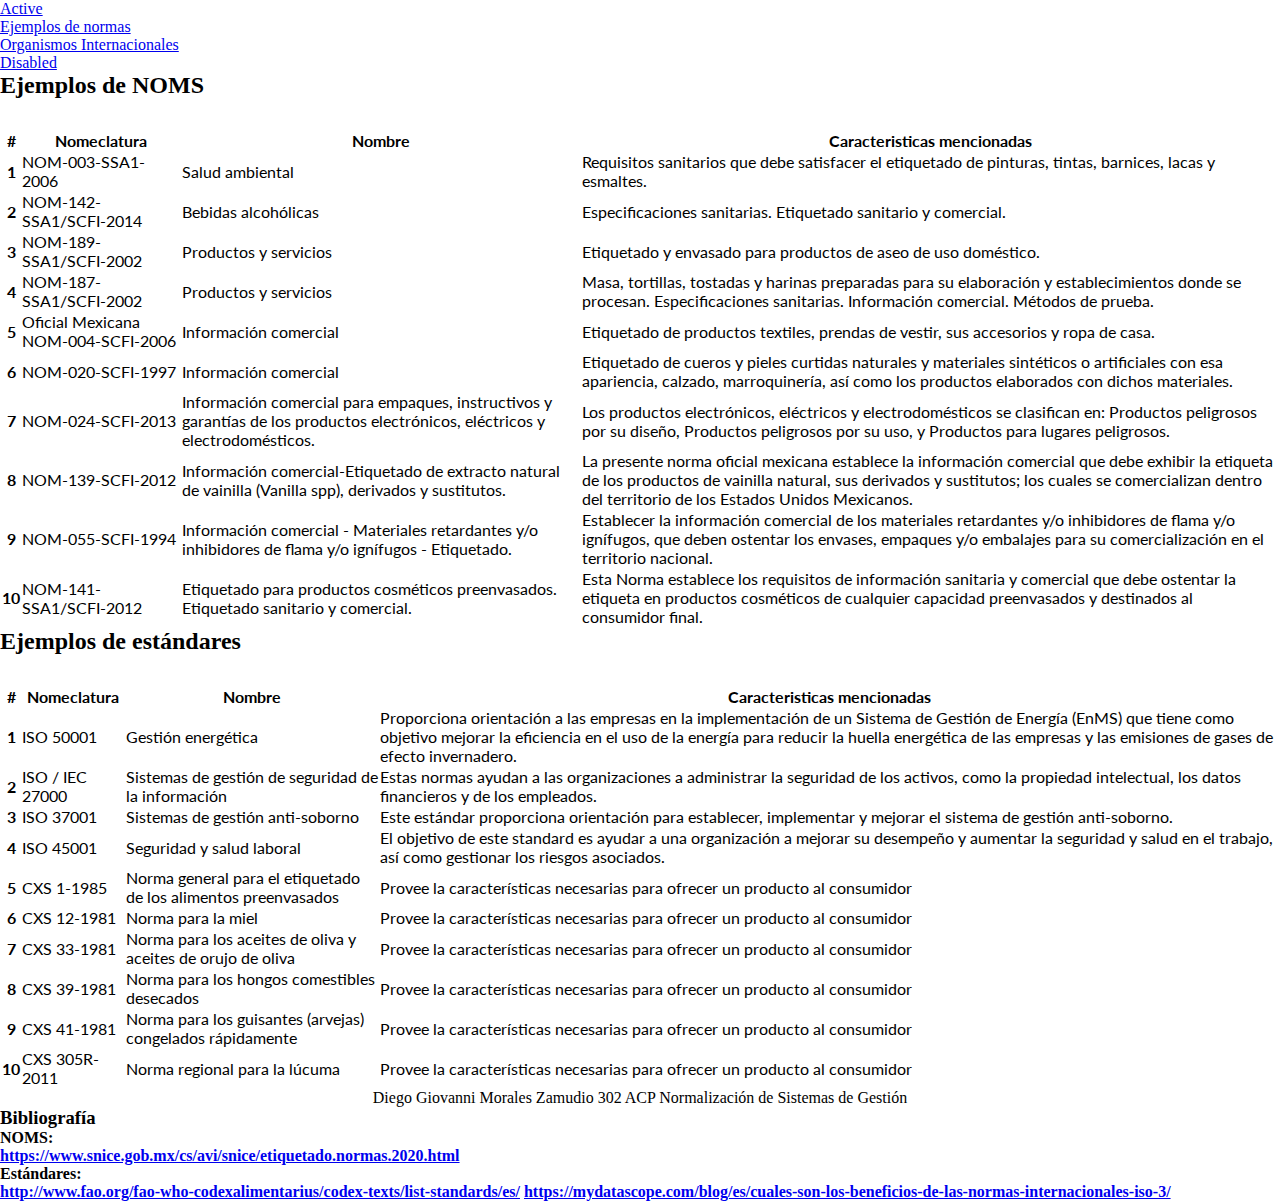
<file: ejemplos_de_normas.html>
<!DOCTYPE html>
<html lang="en">

<head>
    <meta charset="UTF-8">
    <meta http-equiv="X-UA-Compatible" content="IE=edge">
    <meta name="viewport" content="width=device-width, initial-scale=1.0">
    <link href="https://cdn.jsdelivr.net/npm/bootstrap@5.0.0-beta2/dist/css/bootstrap.min.css" rel="stylesheet"
        integrity="sha384-BmbxuPwQa2lc/FVzBcNJ7UAyJxM6wuqIj61tLrc4wSX0szH/Ev+nYRRuWlolflfl" crossorigin="anonymous">
    <link rel="stylesheet" href="main.css">
    <link rel="preconnect" href="https://fonts.gstatic.com">
    <link href="https://fonts.googleapis.com/css2?family=Lato&display=swap" rel="stylesheet">
    <link rel="preconnect" href="https://fonts.gstatic.com">
    <link href="https://fonts.googleapis.com/css2?family=Merriweather&display=swap" rel="stylesheet">
</head>

<body>

    <header class="menu">
        <ul class="nav justify-content-center">
            <li class="nav-item">
                <a class="nav-link active" aria-current="page" href="#">Active</a>
            </li>
            <li class="nav-item">
                <a class="nav-link" href="ejemplos_de_normas.html" target="blank">Ejemplos de normas</a>
            </li>
            <li class="nav-item">
                <a class="nav-link" href="index.html">Organismos Internacionales</a>
            </li>
            <li class="nav-item">
                <a class="nav-link disabled" href="#" tabindex="-1" aria-disabled="true">Disabled</a>
            </li>
        </ul>
    </header>



    <h2>Ejemplos de NOMS</h2>

    <table class="table table-bordered border-primary">
        <thead>
            <tr>
                <th scope="col">#</th>
                <th scope="col">Nomeclatura</th>
                <th scope="col">Nombre</th>
                <th scope="col">Caracteristicas mencionadas</th>
            </tr>
        </thead>
        <tbody>
            <tr>
                <th scope="row">1</th>
                <td>NOM-003-SSA1-2006</td>
                <td>Salud ambiental</td>
                <td>Requisitos sanitarios que debe satisfacer el etiquetado de pinturas, tintas, barnices, lacas y
                    esmaltes.</td>
            </tr>
            <tr>
                <th scope="row">2</th>
                <td>NOM-142-SSA1/SCFI-2014</td>
                <td>Bebidas alcohólicas</td>
                <td> Especificaciones sanitarias. Etiquetado sanitario y comercial.</td>
            </tr>
            <tr>
                <th scope="row">3</th>
                <td>NOM-189-SSA1/SCFI-2002</td>
                <td>Productos y servicios</td>
                <td>Etiquetado y envasado para productos de aseo de uso doméstico.</td>
            </tr>
            <tr>
                <th scope="row">4</th>
                <td> NOM-187-SSA1/SCFI-2002</td>
                <td>Productos y servicios</td>
                <td>Masa, tortillas, tostadas y harinas preparadas para su elaboración y establecimientos donde se
                    procesan. Especificaciones sanitarias. Información comercial. Métodos de prueba.</td>
            </tr>
            <tr>
                <th scope="row">5</th>
                <td>Oficial Mexicana NOM-004-SCFI-2006</td>
                <td>Información comercial</td>
                <td>Etiquetado de productos textiles, prendas de vestir, sus accesorios y ropa de casa.</td>
            </tr>
            <tr>
                <th scope="row">6</th>
                <td>NOM-020-SCFI-1997</td>
                <td>Información comercial</td>
                <td>Etiquetado de cueros y pieles curtidas naturales y materiales sintéticos o artificiales con esa
                    apariencia, calzado, marroquinerí­a, así­ como los productos elaborados con dichos materiales.</td>
            </tr>
            <tr>
                <th scope="row">7</th>
                <td>NOM-024-SCFI-2013</td>
                <td>Información comercial para empaques, instructivos y garantías de los productos electrónicos,
                    eléctricos y electrodomésticos.</td>
                <td>Los productos electrónicos, eléctricos y electrodomésticos se clasifican en:
                    Productos peligrosos por su diseño,
                    Productos peligrosos por su uso, y
                    Productos para lugares peligrosos.</td>
            </tr>
            <tr>
                <th scope="row">8</th>
                <td>NOM-139-SCFI-2012</td>
                <td>Información comercial-Etiquetado de extracto natural de vainilla (Vanilla spp), derivados y
                    sustitutos.</td>
                <td>La presente norma oficial mexicana establece la información comercial que debe exhibir la etiqueta
                    de los productos de vainilla natural, sus derivados y sustitutos; los cuales se comercializan dentro
                    del territorio de los Estados Unidos Mexicanos.</td>
            </tr>
            <tr>
                <th scope="row">9</th>
                <td> NOM-055-SCFI-1994</td>
                <td>Información comercial - Materiales retardantes y/o inhibidores de flama y/o ignífugos - Etiquetado.
                </td>
                <td>Establecer la información comercial de los materiales retardantes y/o inhibidores de flama y/o
                    ignífugos, que deben ostentar los envases, empaques y/o embalajes para su comercialización en el
                    territorio nacional.</td>
            </tr>
            <tr>
                <th scope="row">10</th>
                <td> NOM-141-SSA1/SCFI-2012</td>
                <td>Etiquetado para productos cosméticos preenvasados. Etiquetado sanitario y comercial.</td>
                <td>Esta Norma establece los requisitos de información sanitaria y comercial que debe ostentar la
                    etiqueta en productos cosméticos de cualquier capacidad preenvasados y destinados al consumidor
                    final.</td>
            </tr>
        </tbody>
    </table>

    <h2>Ejemplos de estándares</h2>

    <table class="table table-bordered border-primary">
        <thead>
            <tr>
                <th scope="col">#</th>
                <th scope="col">Nomeclatura</th>
                <th scope="col">Nombre</th>
                <th scope="col">Caracteristicas mencionadas</th>
            </tr>
        </thead>
        <tbody>
            <tr>
                <th scope="row">1</th>
                <td>ISO 50001 </td>
                <td>Gestión energética</td>
                <td>Proporciona orientación a las empresas en la implementación de un Sistema de Gestión de Energía
                    (EnMS) que tiene como objetivo mejorar la eficiencia en el uso de la energía para reducir la huella
                    energética de las empresas y las emisiones de gases de efecto invernadero.</td>
            </tr>
            <tr>
                <th scope="row">2</th>
                <td>ISO / IEC 27000</td>
                <td> Sistemas de gestión de seguridad de la información</td>
                <td> Estas normas ayudan a las organizaciones a administrar la seguridad de los activos, como la
                    propiedad intelectual, los datos financieros y de los empleados. </td>
            </tr>
            <tr>
                <th scope="row">3</th>
                <td>ISO 37001</td>
                <td>Sistemas de gestión anti-soborno</td>
                <td>Este estándar proporciona orientación para establecer, implementar y mejorar el sistema de gestión
                    anti-soborno.</td>
            </tr>
            <tr>
                <th scope="row">4</th>
                <td> ISO 45001</td>
                <td>Seguridad y salud laboral</td>
                <td> El objetivo de este standard es ayudar a una organización a mejorar su desempeño y aumentar la
                    seguridad y salud en el trabajo, así como gestionar los riesgos asociados.</td>
            </tr>
            <tr>
                <th scope="row">5</th>
                <td>CXS 1-1985</td>
                <td>Norma general para el etiquetado de los alimentos preenvasados</td>
                <td>Provee la características necesarias para ofrecer un producto al consumidor</td>
            </tr>
            <tr>
                <th scope="row">6</th>
                <td>CXS 12-1981</td>
                <td>Norma para la miel</td>
                <td>Provee la características necesarias para ofrecer un producto al consumidor</td>
            </tr>
            <tr>
                <th scope="row">7</th>
                <td>CXS 33-1981</td>
                <td>Norma para los aceites de oliva y aceites de orujo de oliva</td>
                <td>Provee la características necesarias para ofrecer un producto al consumidor</td>
            </tr>
            <tr>
                <th scope="row">8</th>
                <td>CXS 39-1981</td>
                <td>Norma para los hongos comestibles desecados</td>
                <td>Provee la características necesarias para ofrecer un producto al consumidor</td>
            </tr>
            <tr>
                <th scope="row">9</th>
                <td>CXS 41-1981</td>
                <td>Norma para los guisantes (arvejas) congelados rápidamente
                </td>
                <td>Provee la características necesarias para ofrecer un producto al consumidor</td>
            </tr>
            <tr>
                <th scope="row">10</th>
                <td> CXS 305R-2011 </td>
                <td>Norma regional para la lúcuma</td>
                <td>Provee la características necesarias para ofrecer un producto al consumidor</td>
            </tr>
        </tbody>

    </table>



    <footer>
        <p style="text-align: center;">Diego Giovanni Morales Zamudio 302 ACP Normalización de Sistemas de Gestión</p>

        <h3>Bibliografía</h3>
        <h4>
            NOMS:

            <p><a
                    href="https://www.snice.gob.mx/cs/avi/snice/etiquetado.normas.2020.html">https://www.snice.gob.mx/cs/avi/snice/etiquetado.normas.2020.html</a>
            </p>
        </h4>

        <h4>
            Estándares:
            <p>
                <a
                    href="http://www.fao.org/fao-who-codexalimentarius/codex-texts/list-standards/es/">http://www.fao.org/fao-who-codexalimentarius/codex-texts/list-standards/es/</a>

                <a
                    href="https://mydatascope.com/blog/es/cuales-son-los-beneficios-de-las-normas-internacionales-iso-3/">https://mydatascope.com/blog/es/cuales-son-los-beneficios-de-las-normas-internacionales-iso-3/</a>
            </p>
        </h4>


    </footer>









    <script src="https://cdn.jsdelivr.net/npm/@popperjs/core@2.6.0/dist/umd/popper.min.js"
        integrity="sha384-KsvD1yqQ1/1+IA7gi3P0tyJcT3vR+NdBTt13hSJ2lnve8agRGXTTyNaBYmCR/Nwi"
        crossorigin="anonymous"></script>
    <script src="https://cdn.jsdelivr.net/npm/bootstrap@5.0.0-beta2/dist/js/bootstrap.min.js"
        integrity="sha384-nsg8ua9HAw1y0W1btsyWgBklPnCUAFLuTMS2G72MMONqmOymq585AcH49TLBQObG"
        crossorigin="anonymous"></script>
</body>

</html>
</file>
<file: main.css>
*{
    margin: 0;
    padding: 0;
    box-sizing: border-box;
}

.layout{
    margin: 0px 35px 0px 35px;

}
.layout p{
    margin-top: 0px;
    text-align: center;
    font-family: 'Merriweather', serif;
    font-size: 22px;

    
}

.layout h1{
    font-size: 32px;
}




.row{
    margin-top:50px ;
}

.IEC  {
    margin-top: 10px;
    margin-left: 20px;
   width: 100px;
   height: 100px;
   
}

h1{
    text-align: center;
}

.ginebra{
    width: 200px;
    height: 100px;
}

.london{
    width: 250px;
    height: 200px;
}

.CA{
    width: 80%;
    margin: 10px 0px 0px 80px;
}

.ISO{
    width: auto;
    height: 100px;
}

.footer{
    text-align: center;
    font-size: 22px;
    font-family: 'Lato', sans-serif;
    margin-top: 30px;
}

.title{
    font-family: 60px;
    margin: 30px;
}

.table{
  margin-top: 30px;
  font-family: 'Lato', sans-serif;
 
}
</file>
